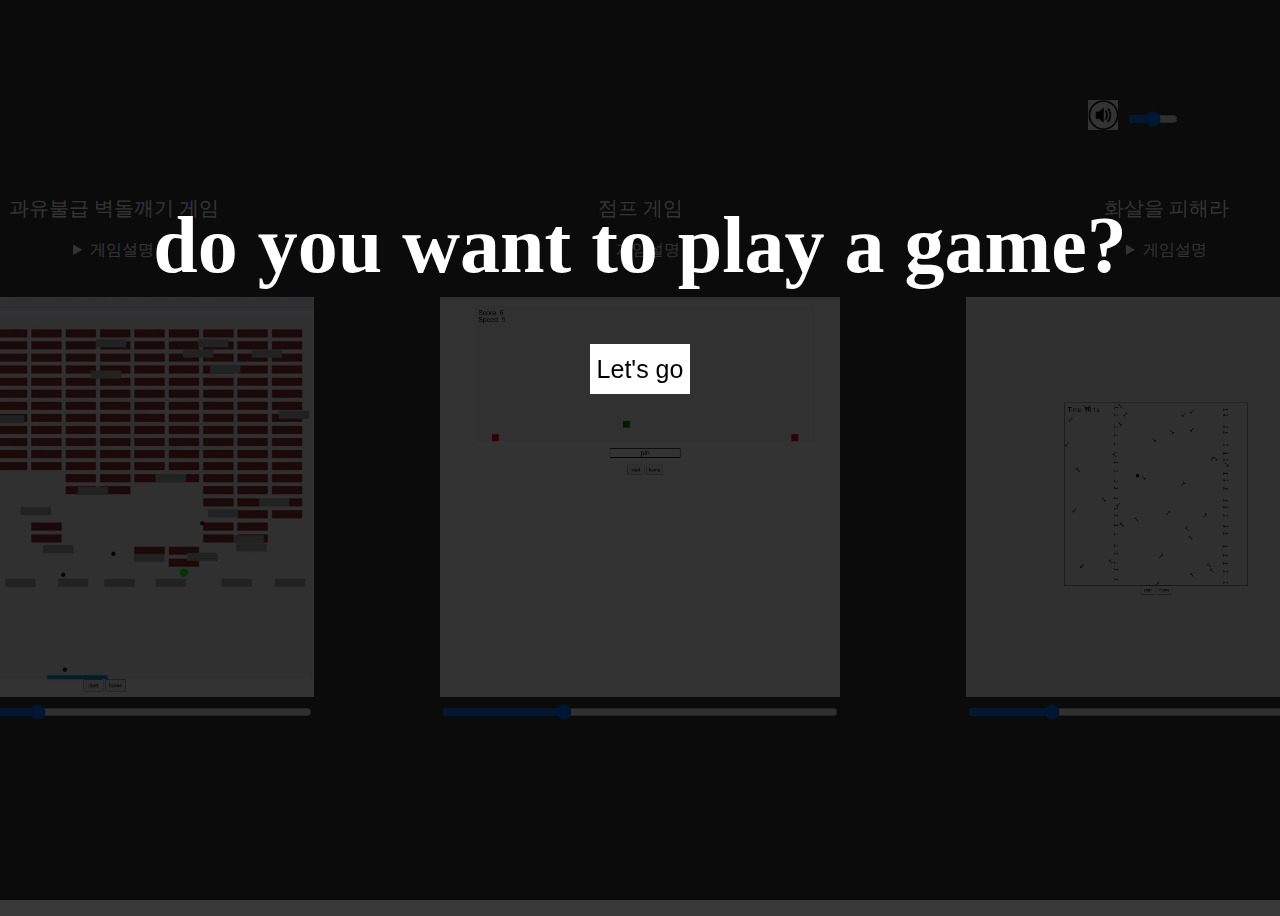
<file: index.html>
<!DOCTYPE html>
<html lang="en">
  <head>
    <meta charset="UTF-8" />
    <meta name="viewport" content="width=device-width, initial-scale=1.0" />
    <title>HOME</title>
    <link rel="stylesheet" href="index.css" />
    <script src="index.js" defer></script>
  </head>
  <body>
    <div id="overlay">
      <h1>do you want to play a game?</h1>
      <button id="button">Let's go</button>
    </div>
    <audio id="audio" src="index.mp3" loop></audio>
    <div class="audio-controls">
      <button id="mute"></button>
      <input
        type="range"
        id="volume"
        class="volume-control"
        min="0"
        max="1"
        step="0.1"
        value="0.5"
      />
    </div>

    <div class="brick">
      <a href="brick.html">과유불급 벽돌깨기 게임</a>
      <br />
      <details class="brick_explain">
        <summary>게임설명</summary>
        <textarea name="" id="" readonly>
벽돌깨기 게임에서 아이템을 추가한 게임입니다.
벽돌을 깼을 때 일정 확률로 빨간 구슬과 초록 구슬이 나옵니다.
빨간 구슬은 속도가 2배로 오르고 초록 구슬은 구슬의 개수가 2배가 됩니다.
속도에 제한이 없기 때문에 빨간 구슬을 많이 먹지 않게 조심해야합니다.
키보드 방향키로 바를 움직일 수 있습니다.
        </textarea>
      </details>
      <br /><br />
      <a href="brick.html"><video id="brick_Video" src="brick.mp4"></video></a>
      <input
        type="range"
        id="brick-control"
        min="0"
        max="1"
        step="0.1"
        value="0.3"
      />
    </div>

    <div class="jump">
      <a href="jump.html">점프 게임</a>
      <br />
      <details class="jump_explain">
        <summary>게임설명</summary>
        <textarea name="" id="" readonly>
점프 게임과 타자 게임을 합친 게임입니다.
게임 화면 가운데 뜨는 영어 단어를 입력창에 입력하고 엔터를 누르면 점프를 합니다.
빨간색 블록은 피해야하고, 초록색 블록은 부딪히면 일정 시간 동안 느려집니다.
느려지면 빨간색 블록이 나오기 때문에 굉장히 힘들어 집니다.
        </textarea>
      </details>
      <br /><br />
      <a href="jump.html"><video id="jump_Video" src="jump.mp4"></video></a>
      <input
        type="range"
        id="jump-control"
        min="0"
        max="1"
        step="0.1"
        value="0.3"
      />
    </div>
    <div class="avoid">
      <a href="avoid.html">화살을 피해라</a>
      <br />
      <details class="avoid_explain">
        <summary>게임설명</summary>
        <textarea name="" id="" readonly>
곳곳에서 날아오는 화살을 피하는 게임입니다.
아마 이보다 간단하면서 어려운 게임은 별로 없을겁니다.
방향키로 움직일 수 있습니다.
        </textarea>
      </details>
      <br /><br />
      <a href="avoid.html"><video id="avoid_Video" src="avoid.mp4"></video></a>
      <input
        type="range"
        id="avoid-control"
        min="0"
        max="1"
        step="0.1"
        value="0.2"
      />
    </div>
  </body>
</html>
</file>
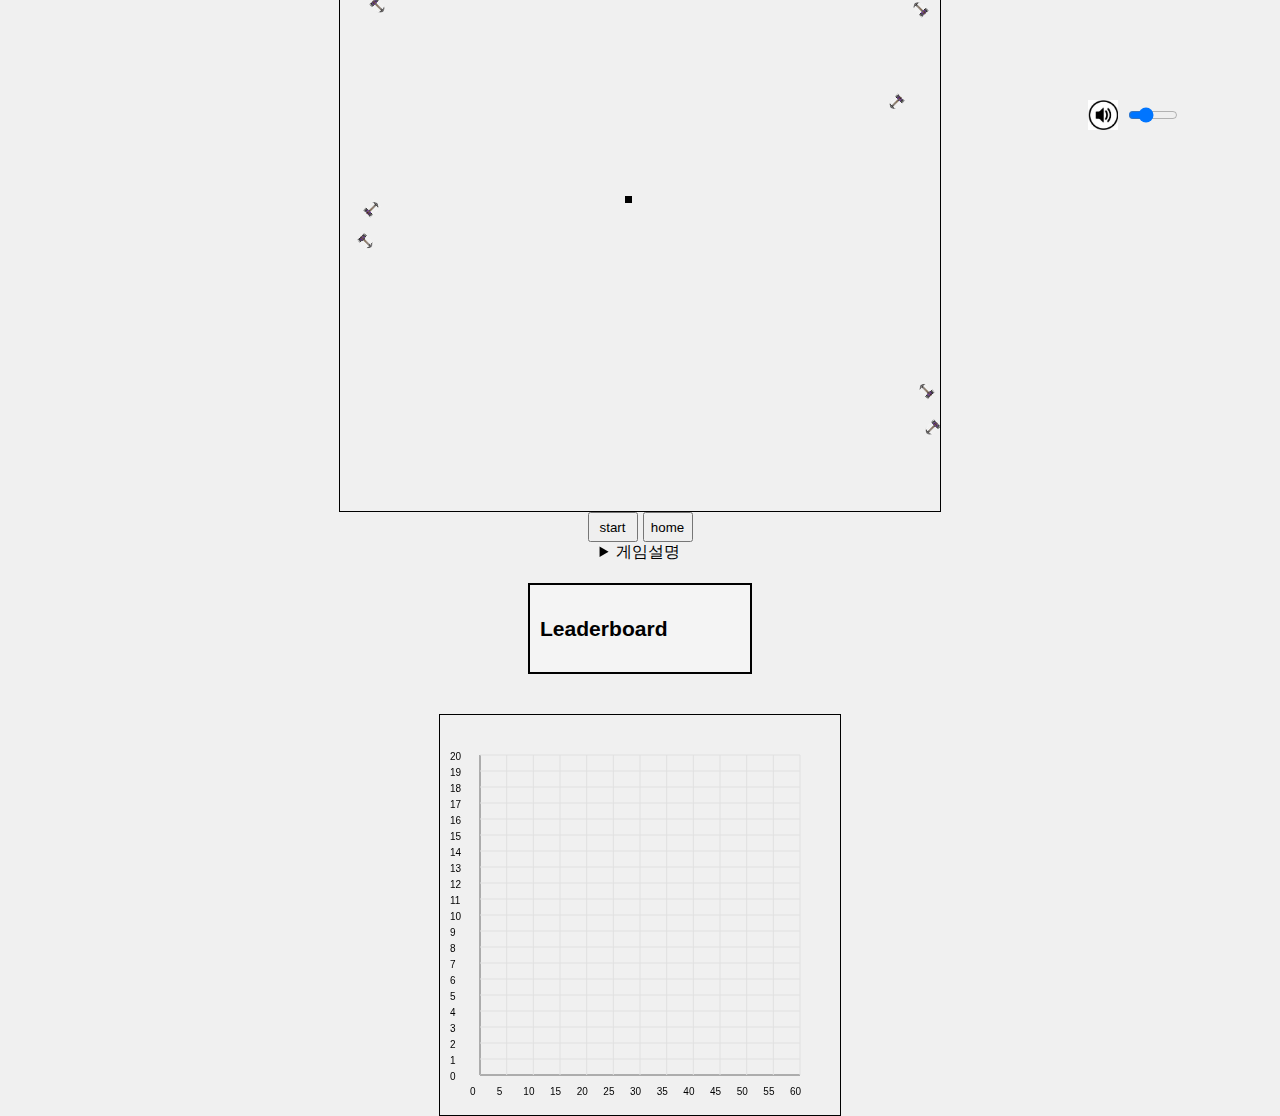
<file: avoid.html>
<!DOCTYPE html>
<html lang="en">
  <head>
    <meta charset="UTF-8" />
    <meta name="viewport" content="width=device-width, initial-scale=1.0" />
    <title>화살을 피해라</title>
    <link rel="stylesheet" href="avoid.css" />
    <script src="avoid.js" defer></script>
  </head>
  <body>
    <br />
    <br />
    <br />
    <br />
    <br />
    <br />
    <br />
    <canvas id="gameCanvas" width="600" height="600"></canvas>
    <div class="btn">
      <a href=""><button>start</button></a>
      <a href="index.html"><button>home</button></a>
    </div>
    <details class="avoid_explain">
      <summary>게임설명</summary>
      <textarea name="" id="" readonly>
곳곳에서 날아오는 화살을 피하는 게임입니다.
아마 이보다 간단하면서 어려운 게임은 별로 없을겁니다.
엄청나게 어려운 게임이니 집중하세요.
방향키로 움직일 수 있습니다.
      </textarea>
    </details>
    <div class="rank" id="rank"></div>
    <canvas id="leaderboardChart" width="400" height="200"></canvas>
    <audio id="audio" src="avoid.mp3" loop></audio>
    <div class="audio-controls">
      <button id="mute"></button>
      <input
        type="range"
        id="volume"
        class="volume-control"
        min="0"
        max="1"
        step="0.1"
        value="0.3"
      />
    </div>
  </body>
</html>
</file>
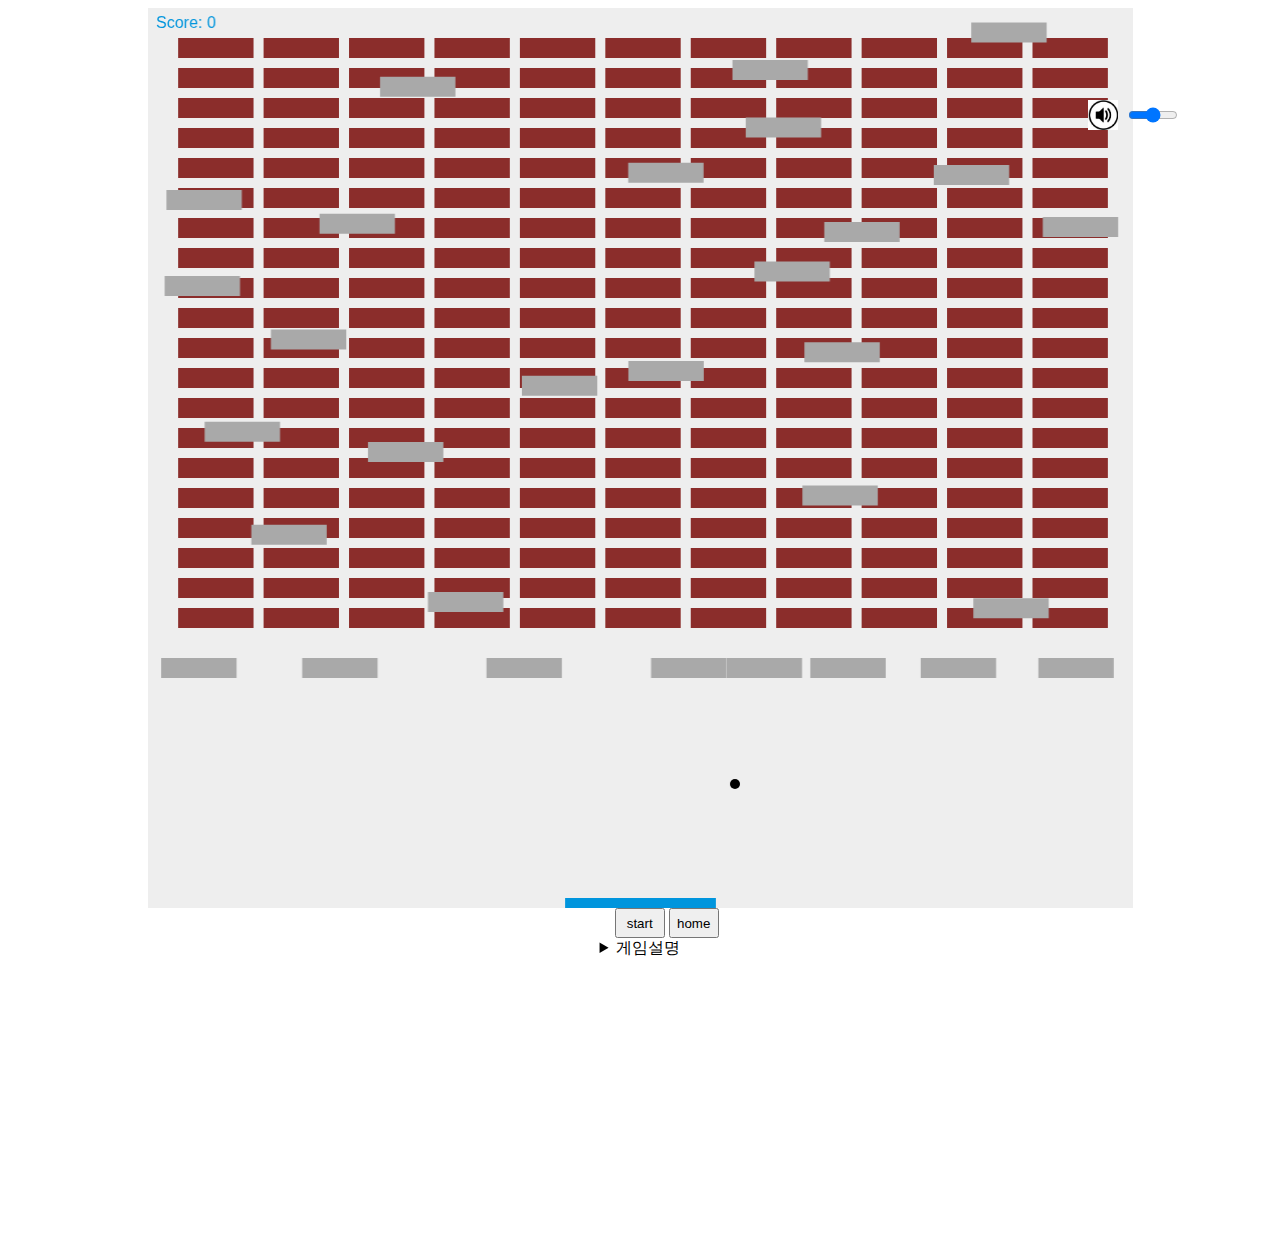
<file: brick.html>
<!DOCTYPE html>
<html>
  <head>
    <title>벽돌깨기 게임</title>
    <script src="brick.js"></script>
    <link rel="stylesheet" href="brick.css" />
  </head>
  <body>
    <canvas id="myCanvas" width="980px" height="900px"></canvas>
    <a href=""><button>start</button></a>
    <a href="index.html"><button>home</button></a>
    <div class="explain">
      <details class="brick_explain">
        <summary>게임설명</summary>
        <textarea name="" id="" readonly>
  벽돌깨기 게임에서 아이템을 추가한 게임입니다.
  벽돌을 깼을 때 일정 확률로 빨간 구슬과 초록 구슬이 나옵니다.
  빨간 구슬은 속도가 2배로 오르고 초록 구슬은 구슬의 개수가 2배가 됩니다.
  속도에 제한이 없기 때문에 빨간 구슬을 많이 먹지 않게 조심해야합니다.
  키보드 방향키로 바를 움직일 수 있습니다.
        </textarea>
      </details>
    </div>
    <audio id="audio" src="brick.mp3" loop></audio>
    <div class="audio-controls">
      <button id="mute"></button>
      <input
        type="range"
        id="volume"
        class="volume-control"
        min="0"
        max="1"
        step="0.1"
        value="0.5"
      />
    </div>
  </body>
</html>
</file>
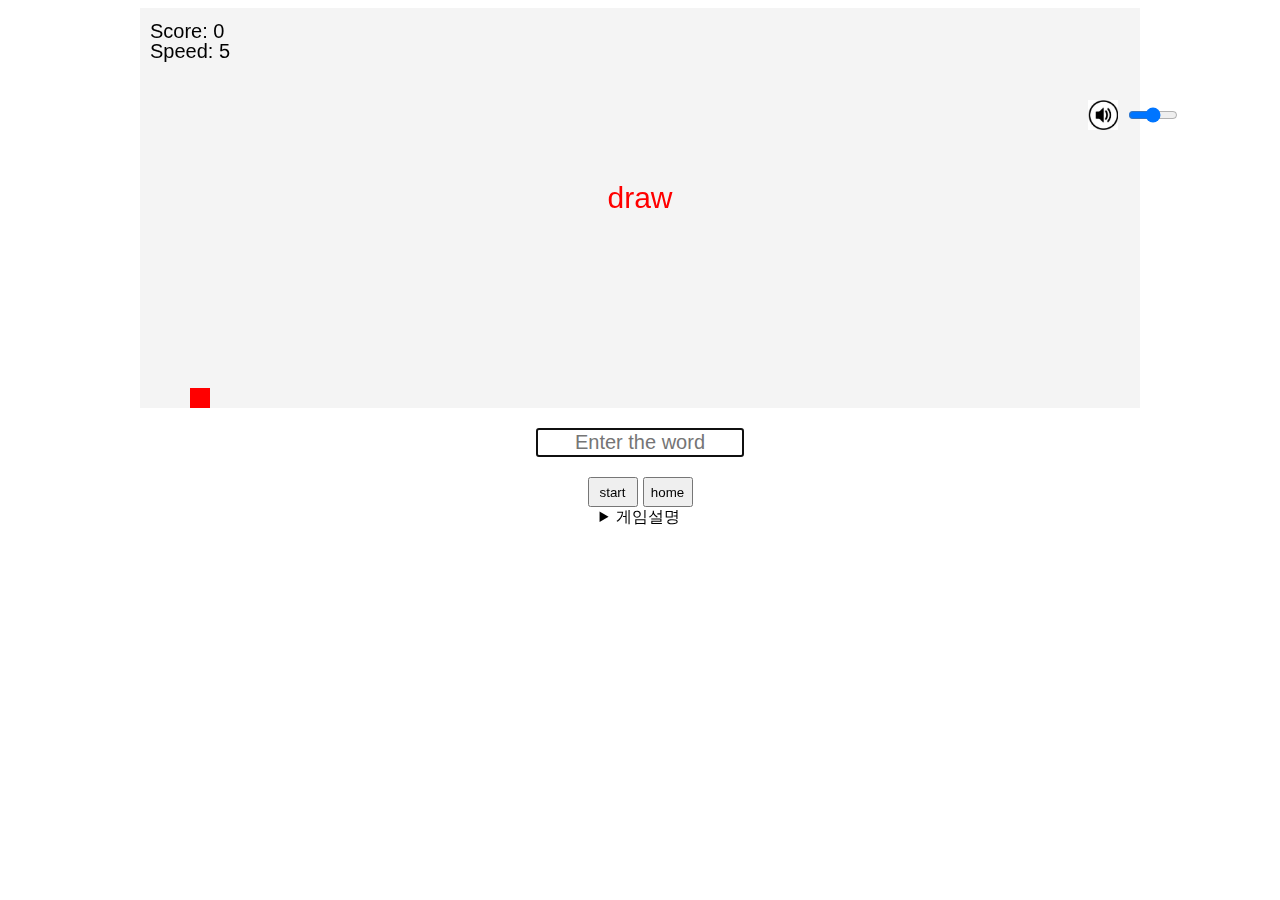
<file: jump.html>
<!DOCTYPE html>
<html lang="en">
  <head>
    <meta charset="UTF-8" />
    <meta name="viewport" content="width=device-width, initial-scale=1.0" />
    <title>jump</title>
    <link rel="stylesheet" href="jump.css" />
    <script src="jump.js" defer></script>
  </head>
  <body>
    <canvas id="gameCanvas" width="1000" height="400"></canvas>
    <input type="text" id="inputWord" placeholder="Enter the word" autofocus />
    <div class="btn">
      <a href=""><button>start</button></a>
      <a href="index.html"><button>home</button></a>
      <audio id="audio" src="jump.mp3" loop></audio>
      <div class="audio-controls">
        <button id="mute"></button>
        <input
          type="range"
          id="volume"
          class="volume-control"
          min="0"
          max="1"
          step="0.1"
          value="0.5"
        />
      </div>
    </div>
    <details class="jump_explain">
      <summary>게임설명</summary>
      <textarea name="" id="" readonly>
점프 게임과 타자 게임을 합친 게임입니다.
게임 화면 가운데 뜨는 영어 단어를 입력창에 입력하고 엔터를 누르면 점프를 합니다.
빨간색 블록은 피해야하고, 초록색 블록은 부딪히면 일정 시간 동안 느려집니다.
느려지면 빨간색 블록이 붙어서 나오기 때문에 굉장히 어려워집니다.
      </textarea>
    </details>
  </body>
</html>
</file>
<file: index.css>
body {
  display: flex;
  flex-direction: row;
  justify-content: center;
  gap: 10%;
  background-color: rgb(56, 56, 56);
}

.brick,
.jump,
.avoid {
  height: 100vb;
  display: flex;
  flex-direction: column;
  justify-content: center;
  text-align: center;
}

a {
  text-decoration: none;
  color: white;
  font-size: 20px;
}

details {
  cursor: pointer;
  color: white;
}

textarea {
  resize: none;
  width: 500px;
  height: 105px;
  background-color: rgb(56, 56, 56);
  color: white;
  border: none;
  text-align: center;
}

#overlay {
  position: fixed;
  top: 0;
  left: 0;
  width: 100%;
  height: 100%;
  background: rgba(0, 0, 0, 0.8);
  color: white;
  display: flex;
  justify-content: center;
  align-items: center;
  flex-direction: column;
  z-index: 1000;
}

#overlay h1,
button {
  position: relative;
  top: -20%;
}

#overlay h1 {
  font-size: 80px;
}

#overlay button {
  background-color: white;
  border: white;
  height: 50px;
  width: 100px;
  font-size: 25px;
}

.audio-controls {
  position: fixed;
  top: 100px;
  right: 100px;
  display: flex;
  align-items: center;
}
.volume-control {
  margin-left: 10px;
  width: 50px;
}

#mute {
  width: 30px;
  height: 30px;
  background-size: cover;
  border: none;
  cursor: pointer;
}

video {
  width: 400px;
  height: auto;
}

.video-container {
  position: relative;
  margin-bottom: 20px;
}

.mute-button,
.volume-control {
  display: block;
  margin-top: 10px;
}
</file>
<file: avoid.css>
body {
  margin: 0;
  display: flex;
  flex-direction: column;
  justify-content: center;
  align-items: center;
  height: 100vh;
  background-color: #f0f0f0;
}

canvas {
  border: 1px solid #000;
}

button {
  width: 50px;
  height: 30px;
}

.btn {
  display: flex;
  flex-direction: row;
  justify-content: center;
  text-align: center;
  gap: 5px;
}

.audio-controls {
  position: fixed;
  top: 100px;
  right: 100px;
  display: flex;
  align-items: center;
}
.volume-control {
  margin-left: 10px;
  width: 50px;
}

#mute {
  width: 30px;
  height: 30px;
  background-size: cover;
  border: none;
  cursor: pointer;
}

details {
  cursor: pointer;
  text-align: center;
  border: none;
}

textarea {
  resize: none;
  width: 500px;
  height: 105px;
  background-color: rgb(56, 56, 56);
  color: white;
  border: none;
  text-align: center;
}

.rank {
  font-family: Arial, sans-serif;
  font-size: 18px;
  padding: 10px;
  margin-top: 20px;
  border: 2px solid #000;
  width: 200px;
  height: 270px;
  background-color: #f4f4f4;
  margin-bottom: 40px;
}
</file>
<file: brick.css>
canvas {
  background: #eee;
  display: block;
  margin: 0 auto;
  width: 985px;
  height: 900px;
}
a {
  position: relative;
  left: 48%;
}
button {
  width: 50px;
  height: 30px;
}

.audio-controls {
  position: fixed;
  top: 100px;
  right: 100px;
  display: flex;
  align-items: center;
}
.volume-control {
  margin-left: 10px;
  width: 50px;
}

#mute {
  width: 30px;
  height: 30px;
  background-size: cover;
  border: none;
  cursor: pointer;
}

.explain {
  display: flex;
  justify-content: center;
  flex-direction: row;
  height: 300px;
  text-align: center;
}

details {
  cursor: pointer;
}

textarea {
  resize: none;
  width: 500px;
  height: 105px;
  background-color: rgb(56, 56, 56);
  color: white;
  border: none;
  text-align: center;
}
</file>
<file: jump.css>
body {
  font-family: Arial, sans-serif;
  text-align: center;
}
canvas {
  display: block;
  margin: 0 auto;
  background: #f4f4f4;
}
#inputWord {
  display: block;
  margin: 20px auto;
  font-size: 20px;
  width: 200px;
  text-align: center;
  ime-mode: disabled;
}

.btn {
  display: flex;
  flex-direction: row;
  justify-content: center;
  gap: 5px;
}

button {
  width: 50px;
  height: 30px;
}

.audio-controls {
  position: fixed;
  top: 100px;
  right: 100px;
  display: flex;
  align-items: center;
}
.volume-control {
  margin-left: 10px;
  width: 50px;
}

#mute {
  width: 30px;
  height: 30px;
  background-size: cover;
  border: none;
  cursor: pointer;
}

details {
  cursor: pointer;
}

textarea {
  resize: none;
  width: 500px;
  height: 105px;
  background-color: rgb(56, 56, 56);
  color: white;
  border: none;
  text-align: center;
}
</file>
